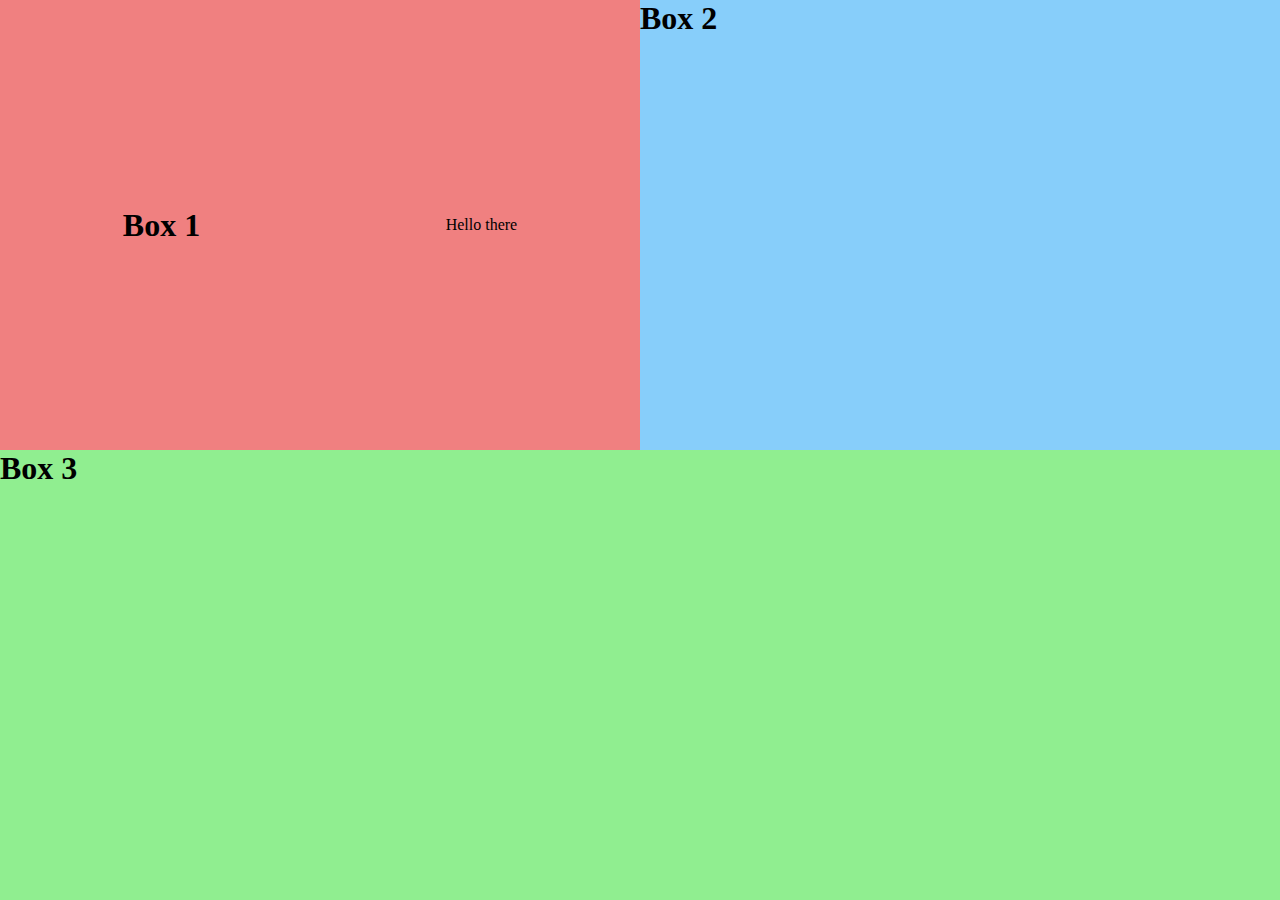
<file: CSS-grid/index.html>
<html lang="en">
<head>
    <meta charset="UTF-8">
    <meta name="viewport" content="width=device-width, initial-scale=1.0">
    <link rel="stylesheet" href="style.css">
    <title>CSS GRID</title>
</head>
<body>
    <main>
        <div class="box1">
            <h1>Box 1</h1>
            <p>Hello there</p>
        </div>
        <div class="box2">
            <h1>Box 2</h1>
        </div>
        <div class="box3">
            <h1>Box 3</h1>
        </div>


    </main>
    
</body>
</html>
</file>
<file: CSS-grid/style.css>
* {
    margin: 0;
    padding: 0;
    box-sizing: border-box;
}

.box1 {
    background: lightcoral;
}

.box2 {
    background: lightskyblue;
}

.box3 {
    background: lightgreen;
}

main {
    height: 100vh;
    display: grid;
    /* grid-template-columns: 300px 300px 50%; ou pode ser parada dividir em 3 partes iguais*/
    grid-template-columns: 1fr 1fr;
    grid-template-rows: 1fr 1fr;
    grid-template-areas:
    "box1 box2"
    "box3 box3";

    /*justify-items: center;
    align-items: center;*/

}  

.box1 {
    grid-area: box1;
    display: flex;
    justify-content: space-around;
    align-items: center;

}

.box2 {
    grid-area: box2;
}

.box3 {
    grid-area: box3;

}
</file>
